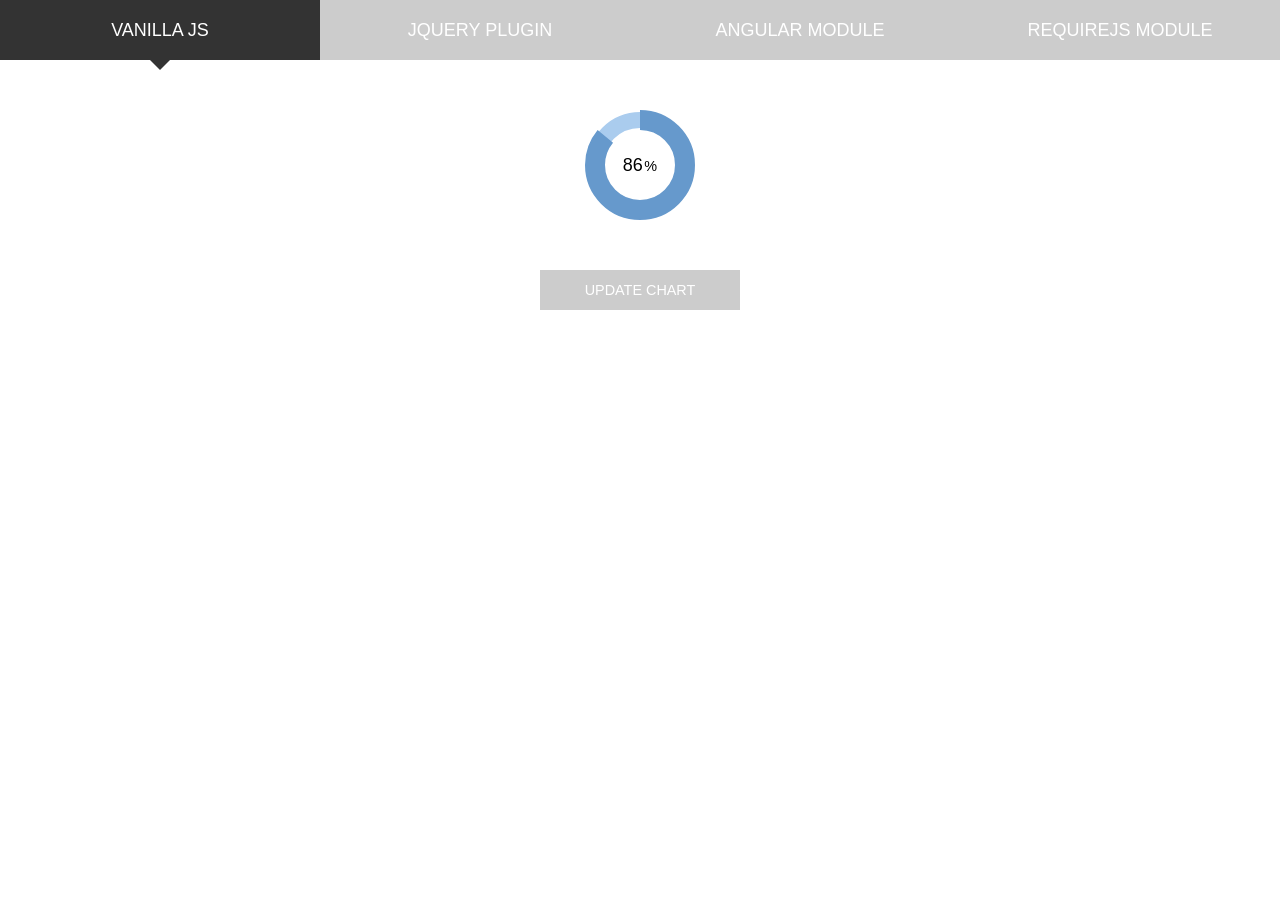
<file: src/main/webapp/assets/plugins/chart.easypiechart/demo/index.html>
<!doctype html>
<html lang="en">
<head>
	<meta charset="UTF-8"/>
	<title>vanilla</title>
	<meta name="viewport" content="width=device-width"/>
	<link rel="stylesheet" href="style.css"/>
</head>
<body>

	<ul>
		<li><a href="index.html" class="active">Vanilla JS</a></li>
		<li><a href="jquery.html">jQuery plugin</a></li>
		<li><a href="angular.html">Angular module</a></li>
		<li><a href="requirejs.html">RequireJS module</a></li>
	</ul>

	<span class="chart" data-percent="86">
		<span class="percent"></span>
	</span>

	<span class="btn js_update">Update chart</span>

	<script src="../dist/easypiechart.js"></script>
	<script>
	document.addEventListener('DOMContentLoaded', function() {
		var chart = window.chart = new EasyPieChart(document.querySelector('span'), {
			easing: 'easeOutElastic',
			delay: 3000,
			barColor: '#69c',
			trackColor: '#ace',
			scaleColor: false,
			lineWidth: 20,
			trackWidth: 16,
			lineCap: 'butt',
			onStep: function(from, to, percent) {
				this.el.children[0].innerHTML = Math.round(percent);
			}
		});

		document.querySelector('.js_update').addEventListener('click', function(e) {
			chart.update(Math.random()*200-100);
		});

	});
	</script>
</body>
</html>
</file>
<file: src/main/webapp/assets/plugins/chart.easypiechart/demo/style.css>
html,
body {
  padding: 0;
  margin: 0;
}
body {
  -webkit-font-smoothing: antialiased;
  text-align: center;
  font: 18px / 1.4 'Helvetica', 'Arial', sans-serif;
  padding-top: 60px;
}
ul {
  position: fixed;
  top: 0;
  left: 0;
  right: 0;
  margin: 0;
  padding: 0;
  height: 60px;
  background: #cccccc;
  font-size: 0;
  line-height: 0;
  letter-spacing: -0.3em;
}
li {
  position: relative;
  display: inline-block;
  vertical-align: top;
  width: 25%;
  text-align: center;
  font-size: 18px;
  line-height: 60px;
  letter-spacing: normal;
}
li a {
  display: block;
  color: #ffffff;
  text-decoration: none;
  text-transform: uppercase;
  white-space: nowrap;
}
li a:hover,
li a.active {
  background: #333333;
  color: #ffffff;
}
li a.active:after {
  content: '';
  position: absolute;
  top: 100%;
  left: 50%;
  margin-left: -10px;
  border: 10px solid;
  border-color: transparent;
  border-top-color: #333333;
}
.chart {
  position: relative;
  display: inline-block;
  width: 110px;
  height: 110px;
  margin-top: 50px;
  margin-bottom: 50px;
  text-align: center;
}
.chart canvas {
  position: absolute;
  top: 0;
  left: 0;
}
.percent {
  display: inline-block;
  line-height: 110px;
  z-index: 2;
}
.percent:after {
  content: '%';
  margin-left: 0.1em;
  font-size: .8em;
}
.angular {
  margin-top: 100px;
}
.angular .chart {
  margin-top: 0;
}
input {
  display: block;
  margin: auto;
  margin-bottom: 3em;
}
.btn {
  display: block;
  width: 200px;
  margin: 0 auto;
  padding: 10px 20px;
  background: #cccccc;
  color: #ffffff;
  text-transform: uppercase;
  cursor: pointer;
  font-size: 0.8em;
  -moz-box-sizing: border-box;
  box-sizing: border-box;
}
.btn:hover {
  background: #333333;
  color: #ffffff;
}
.span6 {
  float: left;
  width: 50%;
}
@media only screen and (max-width: 600px) {
  li {
    font-size: 14.4px;
  }
}
@media only screen and (max-width: 430px) {
  .span6 {
    float: none;
    width: 100%;
  }
  body {
    padding-top: 0;
  }
  ul {
    height: auto;
    position: static;
  }
  li {
    display: block;
    width: 100%;
  }
  li a {
    white-space: normal;
  }
  a.active:after {
    display: none;
  }
}
</file>
